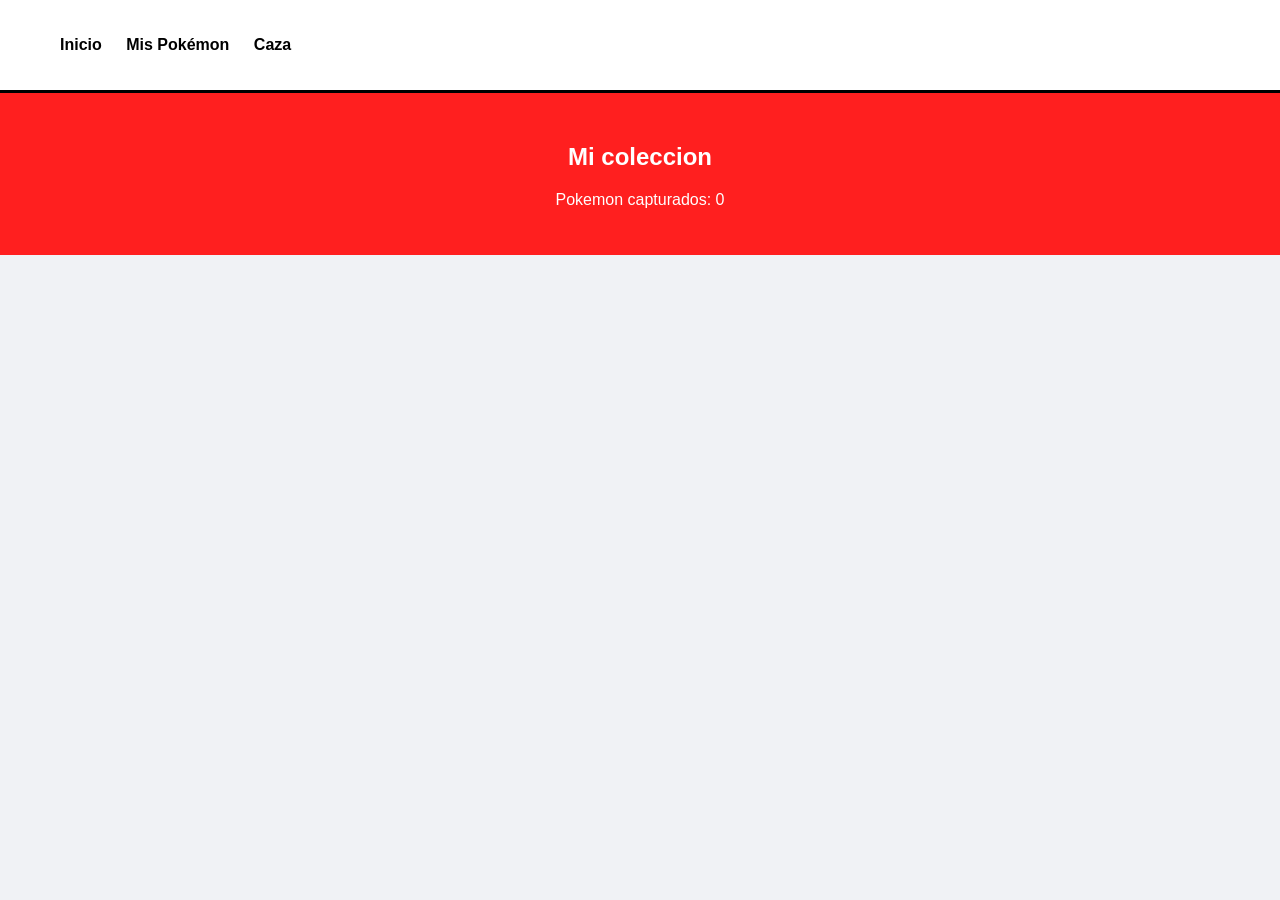
<file: my_pokemons.html>
<!DOCTYPE html>
<html lang="es">
<head>
    <meta charset="UTF-8">
    <title>PokéDex - Mis Pokémon</title>
    <link rel="stylesheet" href="css/styles.css">
</head>
<body>
    <header>
        <nav>
            <ul class="nav-links">
                <li><a href="index.html">Inicio</a></li>
                <li><a href="my_pokemons.html" class="active">Mis Pokémon</a></li>
                <li><a href="hunt.html">Caza</a></li>
            </ul>
        </nav>
    </header>

    <main>
        <section class="hero">
            <h2>Mi coleccion</h2>
            <p>Pokemon capturados: <span id="pkmCount">0</span></p>
            

        </section>

        <section class="main-content">
            <div class="pokemon-grid" id="capturedGrid">
            </div>
        </section>
    </main>

    <script type="module" src="js/pages/my_pokemons.js"></script>
</body>
</html>
</file>
<file: css/styles.css>
body { 
    font-family: Arial, sans-serif; 
    background-color: #f0f2f5; 
    margin: 0;
}

header {
    background-color: white;
    padding: 20px;
    border-bottom: 3px solid black;
}

.nav-links li { display: inline; margin-right: 20px; }
.nav-links a { text-decoration: none; color: black; font-weight: bold; }

.hero {
    background-color: #ff1f1f;
    color: white;
    padding: 30px;
    text-align: center;
}

.pokemon-grid {
    display: flex;
    flex-wrap: wrap;
    justify-content: center;
    padding: 20px;
}

.pokemon-card {
    background: white;
    border: 2px solid black;
    margin: 10px;
    padding: 15px;
    width: 200px;
    text-align: center;
    border-radius: 10px; /* Un poco de redondeado queda mejor */
}

.pokemon-card img { width: 100px; }

/* --- MODIFICADO: Estilo de los tipos debajo del nombre --- */
.card-types {
    margin-top: 10px;
}

.type { 
    display: inline-block; 
    padding: 4px 8px; 
    color: white; 
    border-radius: 5px; 
    margin: 2px; 
    font-size: 11px; 
    font-weight: bold;
    text-transform: uppercase;
    border: 1px solid;
    
}

/* Colores de tipos */
.grass { background-color: green; }
.fire { background-color: orange; }
.water { background-color: skyblue; }
.poison { background-color: purple; }
.bug { background-color: lightgreen }
.flying { background-color: #A890F0; }
.normal { background-color: #A8A878; color: black; }
.electric { background-color: #F8D030; color: black; }
.ground {color: black;}
.fairy {color: black;}
.fighting {color: black;}
.psychic {color: black;}
.rock {color: black;}
.ice {color: black;}
.dragon {color: black;}


/* --- Batalla (Se mantiene igual) --- */
.stats-box { background: white; border: 2px solid black; padding: 10px; position: absolute; width: 150px; }
.enemy { top: 20px; left: 20px; }
.player { bottom: 100px; right: 20px; }
.hp-bar { background: gray; width: 100%; height: 10px; }
.hp-fill { background: lime; height: 100%; width: 100%; }

.battle-controls { background: #333; color: white; padding: 20px; position: fixed; bottom: 0; width: 100%; }
</file>
